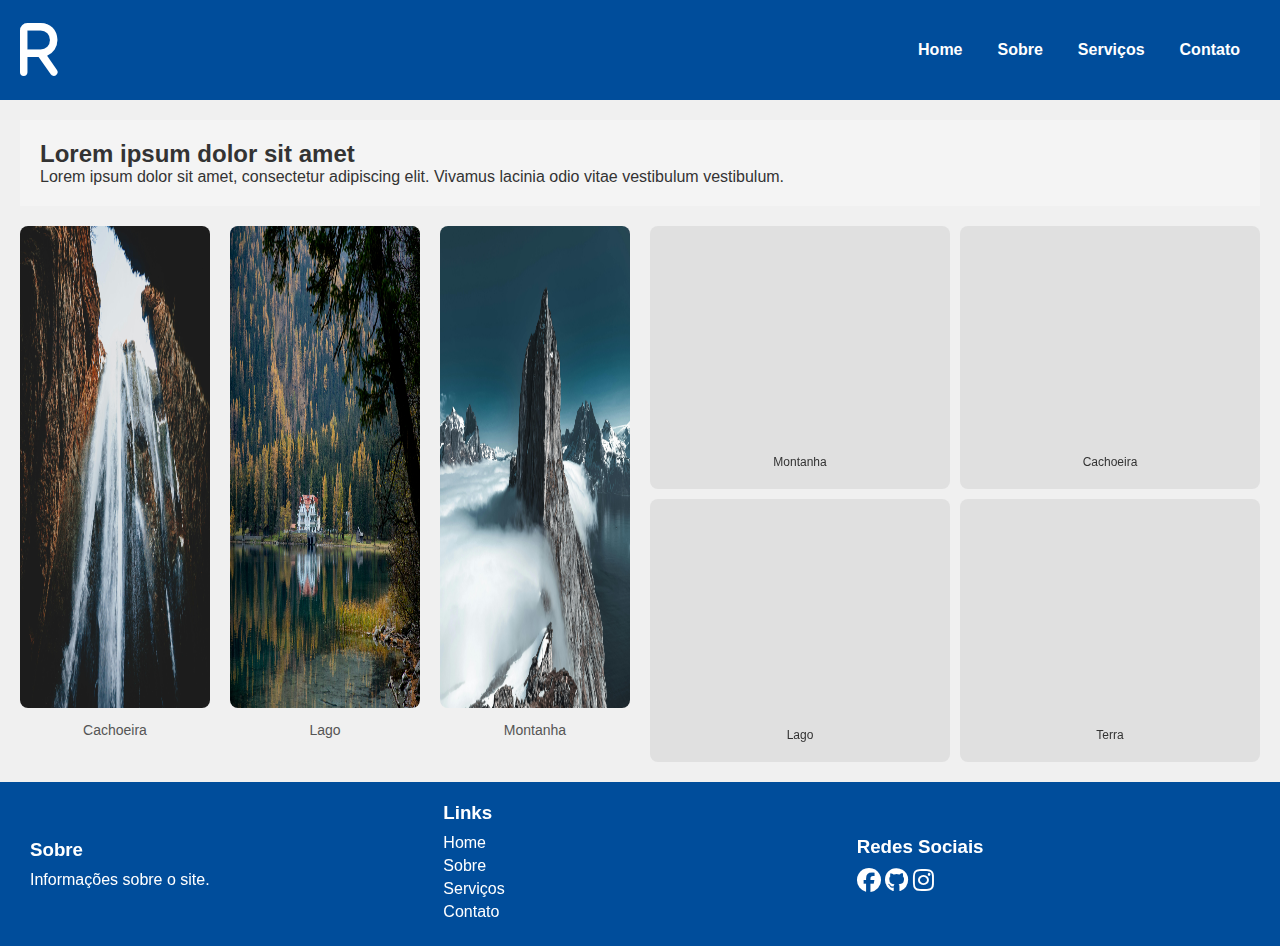
<file: AP1/index.html>
<!DOCTYPE html>
<html lang="pt-br">
<head>
    <meta charset="UTF-8">
    <meta name="viewport" content="width=device-width, initial-scale=1.0">
    <title>Projeto Responsivo</title>
    <link rel="stylesheet" href="https://cdnjs.cloudflare.com/ajax/libs/font-awesome/6.5.2/css/all.min.css"> <!-- Adicionando Font Awesome -->
    <link rel="stylesheet" href="style.css">
</head>
<body>
    <header>
        <div class="logo">
            <i class="fa-solid fa-r"></i> 
        </div>
        <nav class="navbar">
            <ul class="nav-links">
                <li><a href="index.html">Home</a></li>
                <li><a href="sobre.html">Sobre</a></li>
                <li><a href="servicos.html">Serviços</a></li>
                <li><a href="contato.html">Contato</a></li>
            </ul>
        </nav>
    </header>

    <main>
        
        <article>
            <h2>Lorem ipsum dolor sit amet</h2>
            <p>Lorem ipsum dolor sit amet, consectetur adipiscing elit. Vivamus lacinia odio vitae vestibulum vestibulum.</p>
        </article>

        
        <section class="flex-gallery">
            <figure>
                <img src="imagens/cachoeira.jpg" alt="Cachoeira">
                <figcaption>Cachoeira</figcaption>
            </figure>
            <figure>
                <img src="imagens/lago.jpg" alt="Lago">
                <figcaption>Lago</figcaption>
            </figure>
            <figure>
                <img src="imagens/montanha.jpg" alt="Montanha">
                <figcaption>Montanha</figcaption>
            </figure>
        </section>

        
        <section class="grid-layout">
            <div class="video-container">
                <iframe src="https://www.youtube.com/embed/kcfs1-ryKWE" frameborder="0" allowfullscreen></iframe>
                <p>Montanha</p>
            </div>
            <div class="video-container">
                <iframe src="https://www.youtube.com/embed/_hZRG5gytIw" frameborder="0" allowfullscreen></iframe>
                <p>Cachoeira</p>
            </div>
            <div class="video-container">
                <iframe src="https://www.youtube.com/embed/QcWqRxZJM24" frameborder="0" allowfullscreen></iframe>
                <p>Lago</p>
            </div>
            <div class="video-container">
                <iframe src="https://www.youtube.com/embed/d-VqMGfmUMQ" frameborder="0" allowfullscreen></iframe>
                <p>Terra</p>
            </div>
        </section>
    </main>

   
    <footer>
        <div class="footer-section sobre">
            <h3>Sobre</h3>
            <p>Informações sobre o site.</p>
        </div>
        <div class="footer-section links">
            <h3>Links</h3>
            <ul>
                <li><a href="index.html">Home</a></li>
                <li><a href="sobre.html">Sobre</a></li>
                <li><a href="servicos.html">Serviços</a></li>
                <li><a href="contato.html">Contato</a></li>
            </ul>
        </div>
        <div class="footer-section social">
            <h3>Redes Sociais</h3>
            <p>
                
                <a href="https://www.facebook.com/rafael.vianadomingues/"><i class="fa-brands fa-facebook"></i></a>
                <a href="https://github.com/vianaR25"><i class="fa-brands fa-github"></i></a>
                <a href="https://www.instagram.com/rafa.viana25/"><i class="fa-brands fa-instagram"></i></a>
            </p>
        </div>
    </footer>
</body>
</html>
</file>
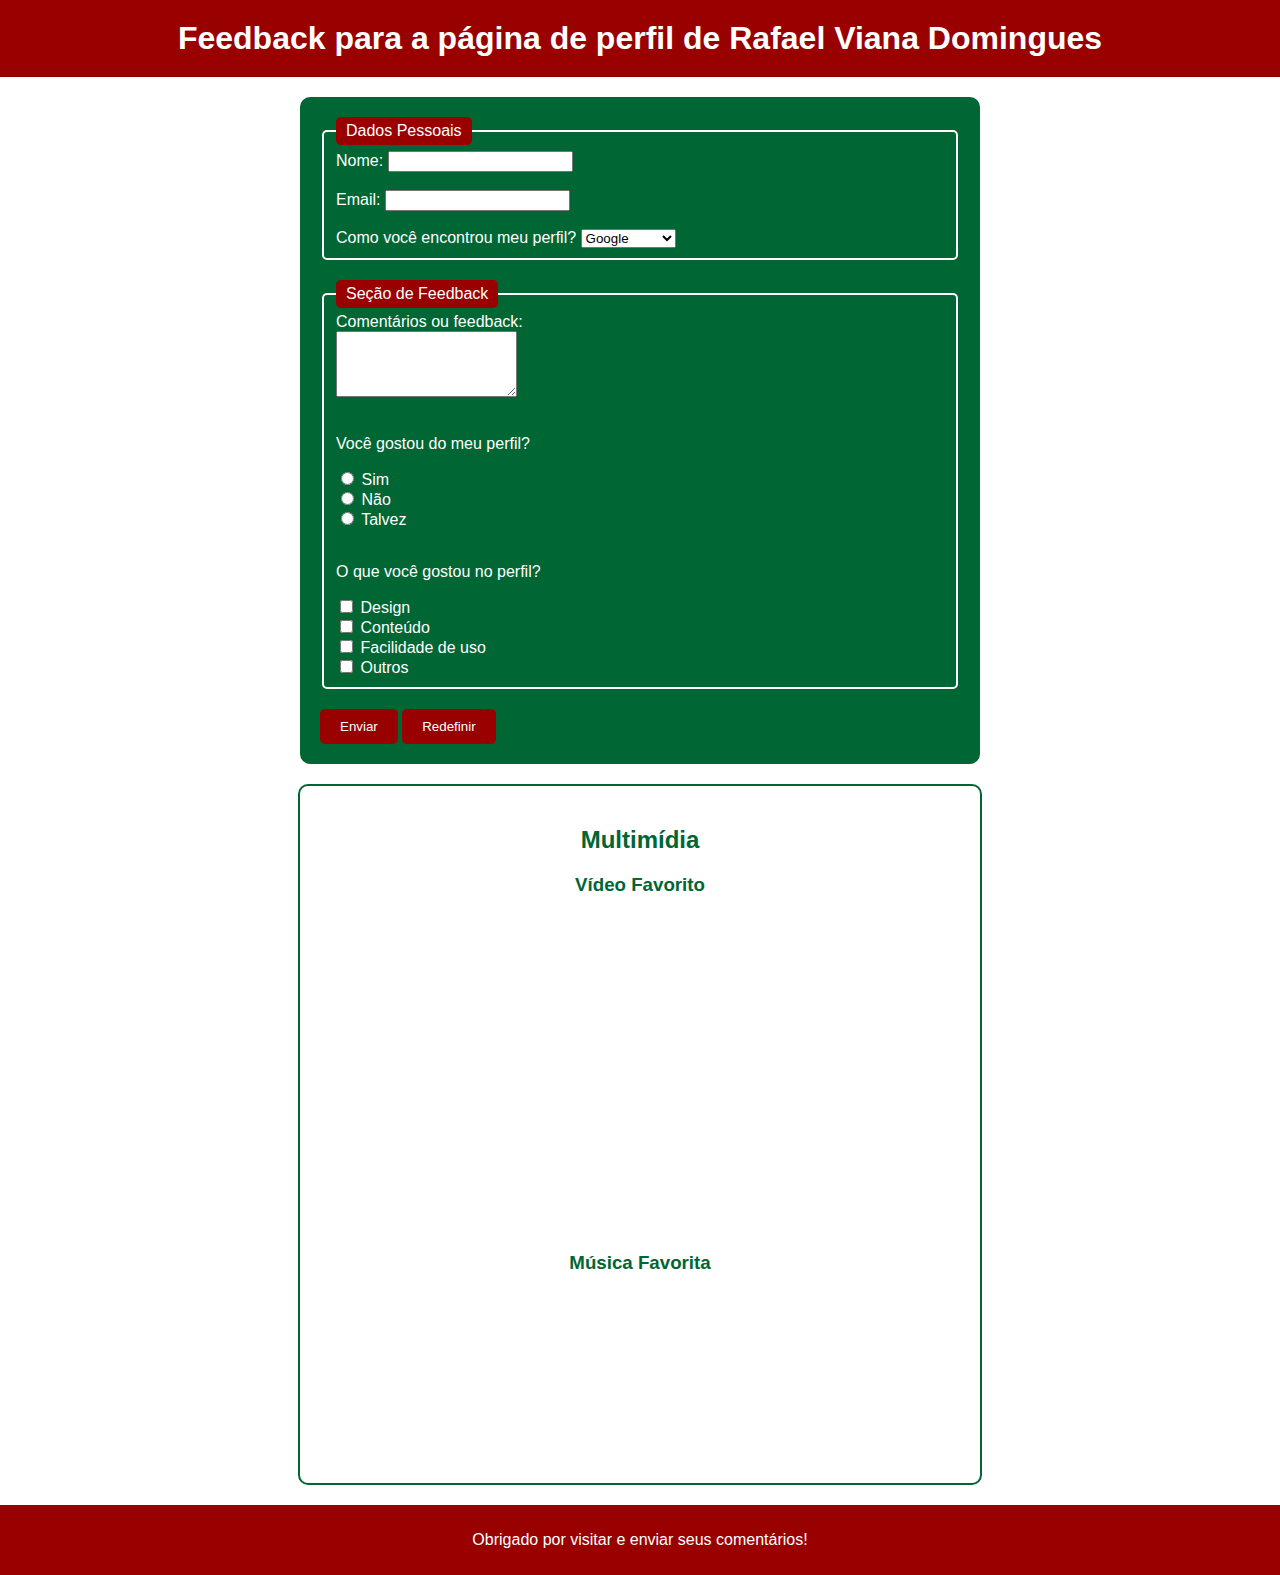
<file: Ac/AC2/index.html>
<!DOCTYPE html>
<html lang="pt-BR">

<head>
    <meta charset="UTF-8">
    <meta name="viewport" content="width=device-width, initial-scale=1.0">
    <title>Feedback para a página de perfil de Rafael Viana Domingues</title>
    <link rel="stylesheet" href="style.css" link>
</head>

<body>
    <header>
        <h1>Feedback para a página de perfil de Rafael Viana Domingues</h1>
    </header>

    
    <form>
        <fieldset>
            <legend>Dados Pessoais</legend>

            <label for="name">Nome:</label>
            <input type="text" id="name" name="name" required><br><br>

            <label for="email">Email:</label>
            <input type="email" id="email" name="email" required><br><br>

            <label for="source">Como você encontrou meu perfil?</label>
            <select id="source" name="source">
                <option value="google">Google</option>
                <option value="social">Mídia Social</option>
                <option value="friend">Amigo</option>
                <option value="other">Outros</option>
            </select>
        </fieldset>

        <fieldset>
            <legend>Seção de Feedback</legend>

            <label for="feedback">Comentários ou feedback:</label><br>
            <textarea id="feedback" name="feedback" rows="4"></textarea><br><br>

            <p>Você gostou do meu perfil?</p>
            <input type="radio" id="yes" name="like" value="yes">
            <label for="yes">Sim</label><br>
            <input type="radio" id="no" name="like" value="no">
            <label for="no">Não</label><br>
            <input type="radio" id="maybe" name="like" value="maybe">
            <label for="maybe">Talvez</label><br><br>

            <p>O que você gostou no perfil?</p>
            <input type="checkbox" id="design" name="feature" value="design">
            <label for="design">Design</label><br>
            <input type="checkbox" id="content" name="feature" value="content">
            <label for="content">Conteúdo</label><br>
            <input type="checkbox" id="usability" name="feature" value="usability">
            <label for="usability">Facilidade de uso</label><br>
            <input type="checkbox" id="other" name="feature" value="other">
            <label for="other">Outros</label>
        </fieldset>

        <button type="submit">Enviar</button>
        <button type="reset">Redefinir</button>
    </form>

    <section>
        <h2>Multimídia</h2>

    
        <h3>Vídeo Favorito</h3>
        <iframe width="560" height="315" src="https://www.youtube.com/embed/BgeEQaGjaxc" title="Vídeo do YouTube"
            frameborder="0"
            allow="accelerometer; autoplay; clipboard-write; encrypted-media; gyroscope; picture-in-picture"
            allowfullscreen></iframe>


        
        <h3>Música Favorita</h3>
        <iframe width="100%" height="166" scrolling="no" frameborder="no" allow="autoplay"
            src="https://w.soundcloud.com/player/?url=https%3A//soundcloud.com/slayman7/seu-jorge-ze-do-caroco&color=%2365a50e&auto_play=false&hide_related=false&show_comments=true&show_user=true&show_reposts=false&show_teaser=true">
        </iframe>

    </section>

   
    <footer>
        <p>Obrigado por visitar e enviar seus comentários!</p>
    </footer>
</body>

</html>
</file>
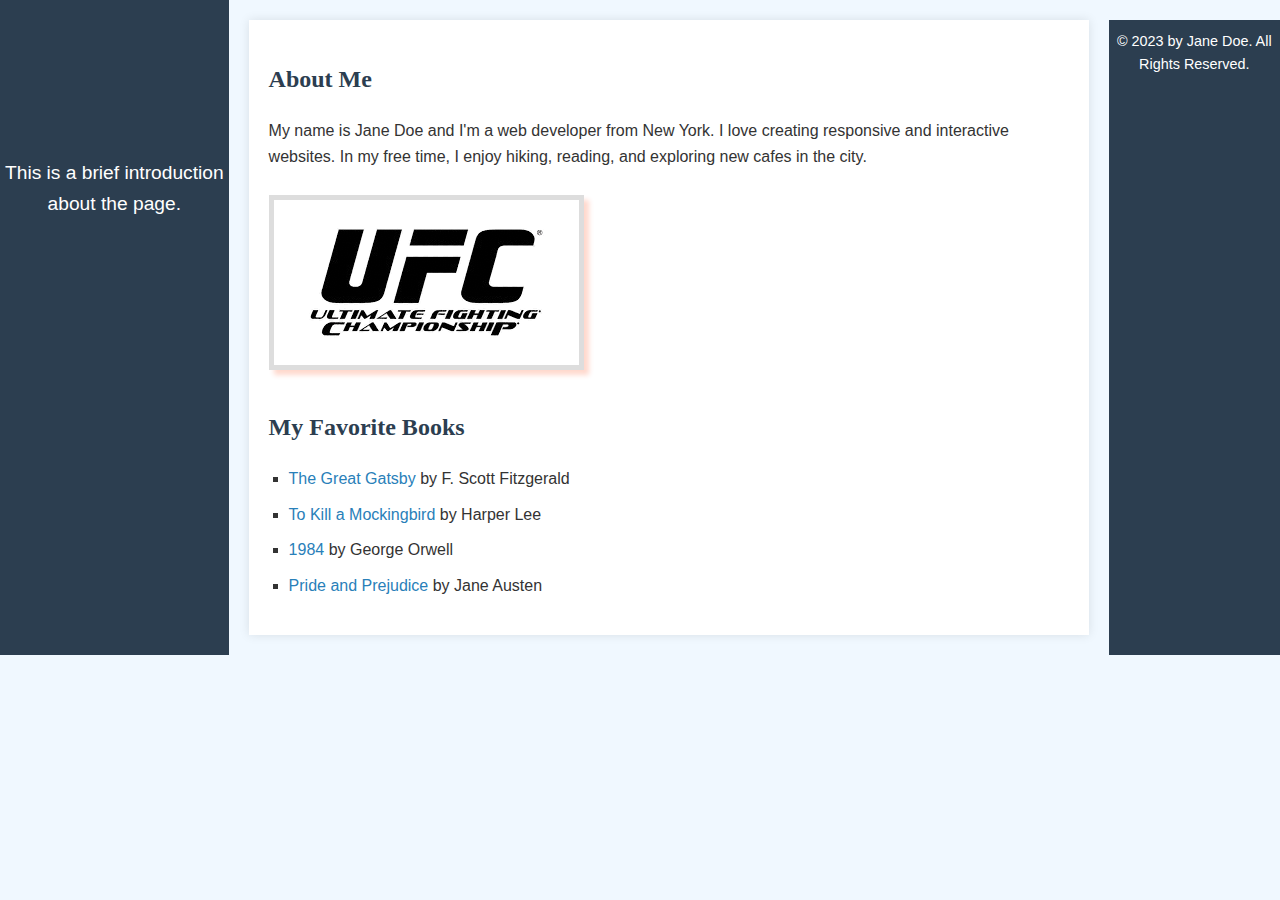
<file: Ac/AC3/index.html>
<!DOCTYPE html>
<html lang="en">
<head>
    <meta charset="UTF-8">
    <meta name="viewport" content="width=device-width, initial-scale=1.0">
    <title>Styling with CSS Activity</title>
    <style>




        body {
            background-color: #f0f8ff;
            font-size: 16px;
            line-height: 1.6;
            margin: 0;
            padding: 0;
            display: flex;
            justify-content: center;
        }

        main {
            max-width: 800px;
            margin: 20px;
            background-color: white;
            padding: 20px;
            box-shadow: 0 0 10px rgba(0, 0, 0, 0.1);
        }

        body {
            font-family: 'Arial', sans-serif;
            color: #333;
        }

        h1, h2 {
            font-family: 'Georgia', serif;
            color: #2c3e50;
            font-weight: bold;
        }

        a {
            color: #2980b9;
            text-decoration: none;
        }

        a:hover {
            color: #e74c3c;
        }

        img {
            border: 5px solid #ddd;
            box-shadow: 5px 5px 5px rgba(255, 60, 0, 0.2);
            max-width: 100%;
            height: auto;
            margin: 10px 0;
        }

        ul {
            list-style-type: square;
            padding-left: 20px;
        }

        li {
            margin-bottom: 10px;
        }

        /* Estilo do Header */
        header {
            background-color: #2c3e50;
            color: white;
            text-align: center;
            padding: 20px 0;
        }

        header h1 {
            font-size: 2.5em;
            margin: 0;
        }

        header p {
            font-size: 1.2em;
            margin-top: 10px;
        }

    
        footer {
            background-color: #2c3e50;
            color: white;
            text-align: center;
            padding: 10px 0;
            margin-top: 20px;
        }

        footer p {
            margin: 0;
            font-size: 0.9em;
        }
    </style>
</head>
<body>
    <header>
        <h1>Welcome to My Page</h1>
        <p>This is a brief introduction about the page.</p>
    </header>

    <main>
        <section>
            <h2>About Me</h2>
            <p>My name is Jane Doe and I'm a web developer from New York. I love creating responsive and interactive websites. In my free time, I enjoy hiking, reading, and exploring new cafes in the city.</p>
            <img src="UFC2-removebg-preview.png" alt="A placeholder image of Jane Doe">
        </section>

        <section>
            <h2>My Favorite Books</h2>
            <ul>
                <li><a href="https://en.wikipedia.org/wiki/The_Great_Gatsby">The Great Gatsby</a> by F. Scott Fitzgerald</li>
                <li><a href="https://en.wikipedia.org/wiki/To_Kill_a_Mockingbird">To Kill a Mockingbird</a> by Harper Lee</li>
                <li><a href="https://en.wikipedia.org/wiki/Nineteen_Eighty-Four">1984</a> by George Orwell</li>
                <li><a href="https://en.wikipedia.org/wiki/Pride_and_Prejudice">Pride and Prejudice</a> by Jane Austen</li>
            </ul>
        </section>
    </main>

    <footer>
        <p>© 2023 by Jane Doe. All Rights Reserved.</p>
    </footer>
</body>
</html>
</file>
<file: AP1/style.css>
* {
    margin: 0;
    padding: 0;
    box-sizing: border-box;
}

body {
    font-family: 'Roboto', sans-serif;
    background-color: #f0f0f0;
    color: #333;
}

h2, h3 {
    font-family: 'Arial', sans-serif;
}

.flex-gallery img {
    width: 100%;
    height: 90%;
    max-width: 200px;
    border-radius: 8px;
}

.flex-gallery figcaption {
    text-align: center;
    margin-top: 10px;
    font-size: 14px;
    color: #555;
}

.logo i {
    font-size: 60px;
    color: white;
}

header, footer {
    display: flex;
    justify-content: space-between;
    align-items: center;
    padding: 20px;
    background-color: #004D9B;
    color: white;
}

.footer-section {
    flex: 1;
    padding: 0 10px;
}

.footer-section h3 {
    margin-bottom: 10px;
}

.footer-section ul {
    list-style-type: none;
    padding: 0;
}

.footer-section ul li {
    margin-bottom: 5px;
}

.footer-section ul li a {
    text-decoration: none;
    color: white;
}

.footer-section.social img {
    width: 24px;
    margin-right: 10px;
}

.footer-section.social a {
    text-decoration: none;
}

.footer-section.social i {
    font-size: 24px;
    color: white;
}

.navbar {
    display: flex;
    justify-content: space-between;
    align-items: center;
    padding: 10px 20px;
}

.nav-links {
    display: flex;
    list-style: none;
    gap: 15px;
}

.nav-links li {
    margin-left: 20px;
}

.nav-links a {
    text-decoration: none;
    color: white;
    font-weight: bold;
}

main {
    padding: 20px;
}

form {
    display: flex;
    flex-direction: column;
    max-width: 400px;
    margin: 30px auto;
}

form div {
    margin-bottom: 15px;
}

form label {
    margin-bottom: 5px;
}

form input, form textarea {
    padding: 10px;
    border: 1px solid #ccc;
    border-radius: 4px;
    width: 100%;
}

form button {
    padding: 10px;
    background-color: #004D9B;
    color: white;
    border: none;
    border-radius: 4px;
    cursor: pointer;
}

form button:hover {
    background-color: #003366;
}


.grid-layout div {
    background-color: #e0e0e0;
    padding: 20px;
    text-align: center;
}

.grid-layout {
    display: grid;
    grid-template-columns: repeat(auto-fill, minmax(250px, 1fr)); 
    gap: 10px; 
}

.video-container {
    background-color: #e0e0e0; 
    border-radius: 8px; 
    padding: 5px; 
    text-align: center; 
}

.video-container iframe {
    width: 100%; 
    height: 200px; 
    border: none; 
}

.video-container p {
    margin-top: 5px; 
    font-size: 12px; 
    color: #333; 
}


@media (min-width: 769px) {
    main {
        display: grid;
        grid-template-columns: 1fr 1fr;
        gap: 20px;
    }

    article {
        grid-column: span 2;
        background-color: #f4f4f4;
        padding: 20px;
    }

    .flex-gallery {
        display: grid;
        grid-template-columns: repeat(3, 1fr);
        gap: 20px;
    }
}

@media (max-width: 768px) {
    nav ul, .nav-links {
        flex-direction: column;
        align-items: flex-start;
    }

    main {
        display: block;
    }

    .flex-gallery {
        flex-direction: column;
    }

    .grid-layout {
        grid-template-columns: 1fr; 
    }

    footer {
        flex-direction: column;
        align-items: flex-start;
    }

    .footer-section {
        margin-bottom: 20px;
    }
}

.flex-gallery {
    display: flex;
    justify-content: space-between;
    gap: 20px;
}

.flex-gallery figure {
    margin: 0;
    padding: 0;
    text-align: center;
}
</file>
<file: Ac/AC2/style.css>
:root {
    --flu-green: #006633;
    --flu-red: #990000;
    --flu-white: #FFFFFF;
}


body {
    font-family: Arial, sans-serif;
    background-color: var(--flu-white);
    color: var(--flu-green);
    margin: 0;
    padding: 0;
}

header {
    background-color: var(--flu-red);
    color: var(--flu-white);
    text-align: center;
    padding: 20px;
}

h1 {
    margin: 0;
}

form {
    background-color: var(--flu-green);
    color: var(--flu-white);
    padding: 20px;
    margin: 20px auto;
    width: 50%;
    border-radius: 10px;
}

fieldset {
    border: 2px solid var(--flu-white);
    margin-bottom: 20px;
    border-radius: 5px;
}

legend {
    background-color: var(--flu-red);
    padding: 5px 10px;
    border-radius: 5px;
    color: var(--flu-white);
}



button {
    background-color: var(--flu-red);
    color: var(--flu-white);
    padding: 10px 20px;
    border: none;
    border-radius: 5px;
    cursor: pointer;
}

button:hover {
    background-color: var(--flu-white);
    color: var(--flu-red);
    border: 2px solid var(--flu-red);
}


section {
    background-color: var(--flu-white);
    padding: 20px;
    margin: 20px auto;
    width: 50%;
    text-align: center;
    border-radius: 10px;
    border: 2px solid var(--flu-green);
}

h2, h3 {
    color: var(--flu-green);
}

iframe, audio {
    width: 100%;
    border-radius: 10px;
}


footer {
    background-color: var(--flu-red);
    color: var(--flu-white);
    text-align: center;
    padding: 10px;
}
</file>
